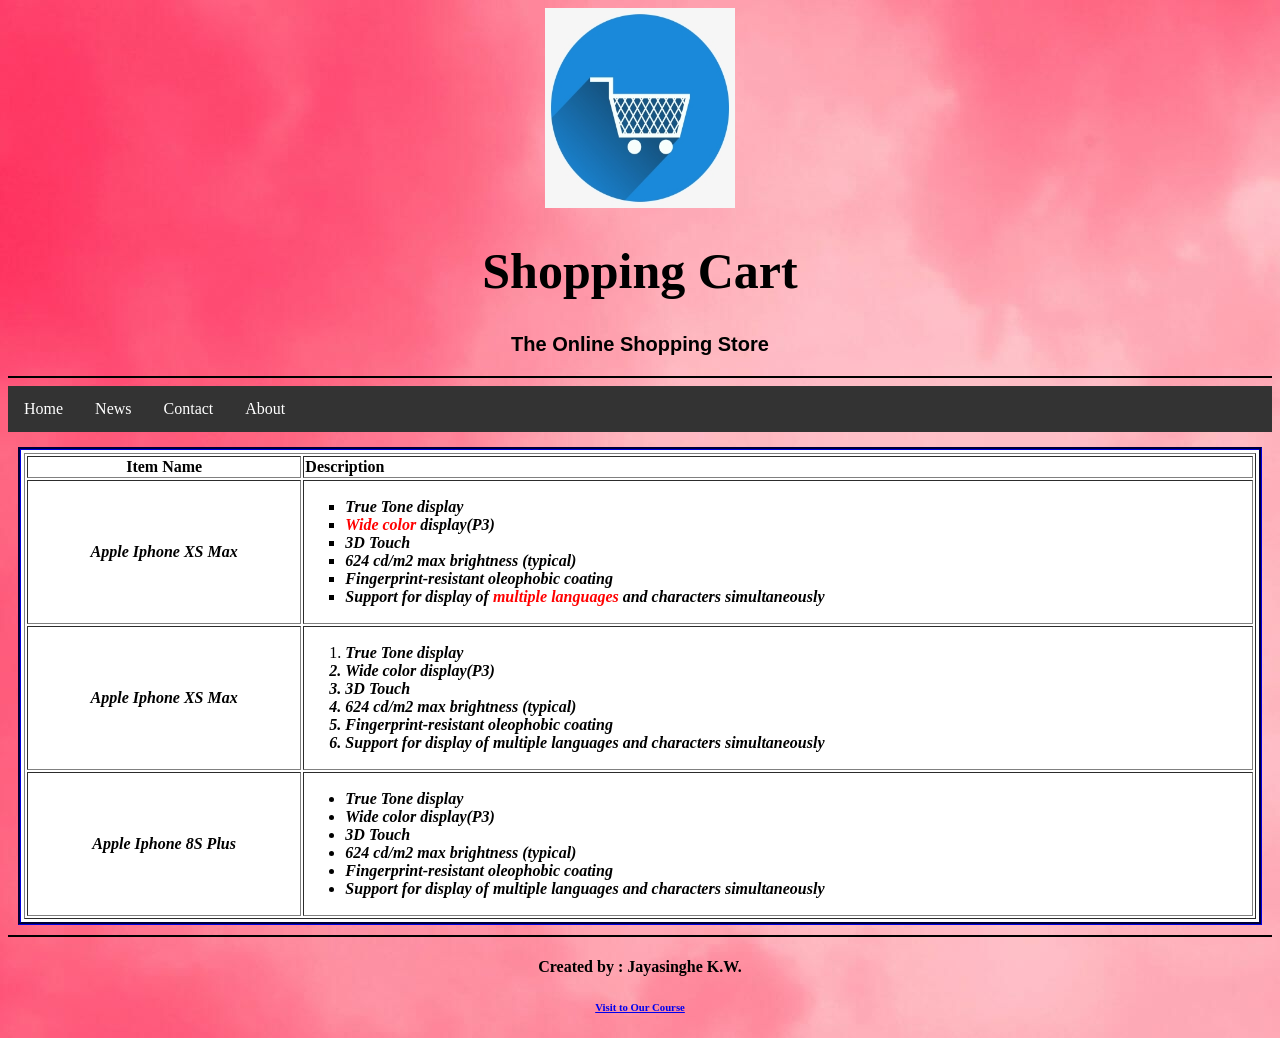
<file: IWT/Labs/Lab 04/IWT/src/index.html>
<!DOCTYPE html>
<html>
	<head>
		<!-- add a title (a) -->
		<title>My Shopping Cart</title>

		<!-- link to the css file -->
		<link rel="stylesheet" href="style/styles.css">

	</head>
	<body>
		
		<!-- add a logo (b) -->
		<img src="images/logo.png" alt="logo" width="200" height="200" class="logo">

		<center>
			<!-- add a header (c)-->
			<h1 class="head1">Shopping Cart</h1>
			<!-- add a sub-header (c) -->
			<h3 class="head3">The Online Shopping Store</h3>
		</center>
		<!-- add a horizontal line (d)-->
		<hr>
		<!-- add a horizontal menu (e) -->
		<ul class="navbar">
		  <li><a href="index.html">Home</a></li>
		  <li><a href="news.html">News</a></li>
		  <li><a href="">Contact</a></li>
		  <li><a href="">About</a></li>
		</ul>
		<!-- add a table (f)-->
		<div class="productData margin" style="border-style: groove; border-color: darkblue;">
			<table border="1" width="100%">
				<tr>
					<th>Item Name</th>
					<th class="left">Description</th>
				</tr>
				<tr>
					<td class="center"><b><i>Apple Iphone XS Max</i></b></td>
					<td>
						<ul style="list-style-type:square">
						  <li><b><i>True Tone display</li>
						  <li><span>Wide color</span> display(P3)</li>
						  <li>3D Touch</li>
						  <li>624 cd/m2 max brightness (typical)</li>
						  <li>Fingerprint-resistant oleophobic coating</li>
						  <li>Support for display of <span>multiple languages</span> and characters simultaneously</b></i></li>
						</ul>
					</td>
				</tr>
				<tr>
					<td class="center"><b><i>Apple Iphone XS Max</i></b></td>
					<td>
						<ol>
						  <li><b><i>True Tone display</li>
						  <li>Wide color display(P3)</li>
						  <li>3D Touch</li>
						  <li>624 cd/m2 max brightness (typical)</li>
						  <li>Fingerprint-resistant oleophobic coating</li>
						  <li>Support for display of multiple languages and characters simultaneously</li></b></i>
						</ol>
					</td>
				</tr>
				<tr>
					<td class="center"><b><i>Apple Iphone 8S Plus</i></b></td>
					<td>
						<ul type="disc">
						  <li><b><i>True Tone display</li>
						  <li>Wide color display(P3)</li>
						  <li>3D Touch</li>
						  <li>624 cd/m2 max brightness (typical)</li>
						  <li>Fingerprint-resistant oleophobic coating</li>
						  <li>Support for display of multiple languages and characters simultaneously</b></i></li>
						</ul>
					</td>
				</tr>
			</table>
		</div>
		<!-- add a horizontal line (d)-->
		<hr>
		<!-- add a footer (g)-->
		
		<h4>Created by : Jayasinghe K.W.</h4>
		<center>
			<h6><a href="http://courseweb.sliit.lk">Visit to Our Course</a></h6>
		</center>

		<script src="js/myScript.js"></script>
	</body>
</html>
</file>
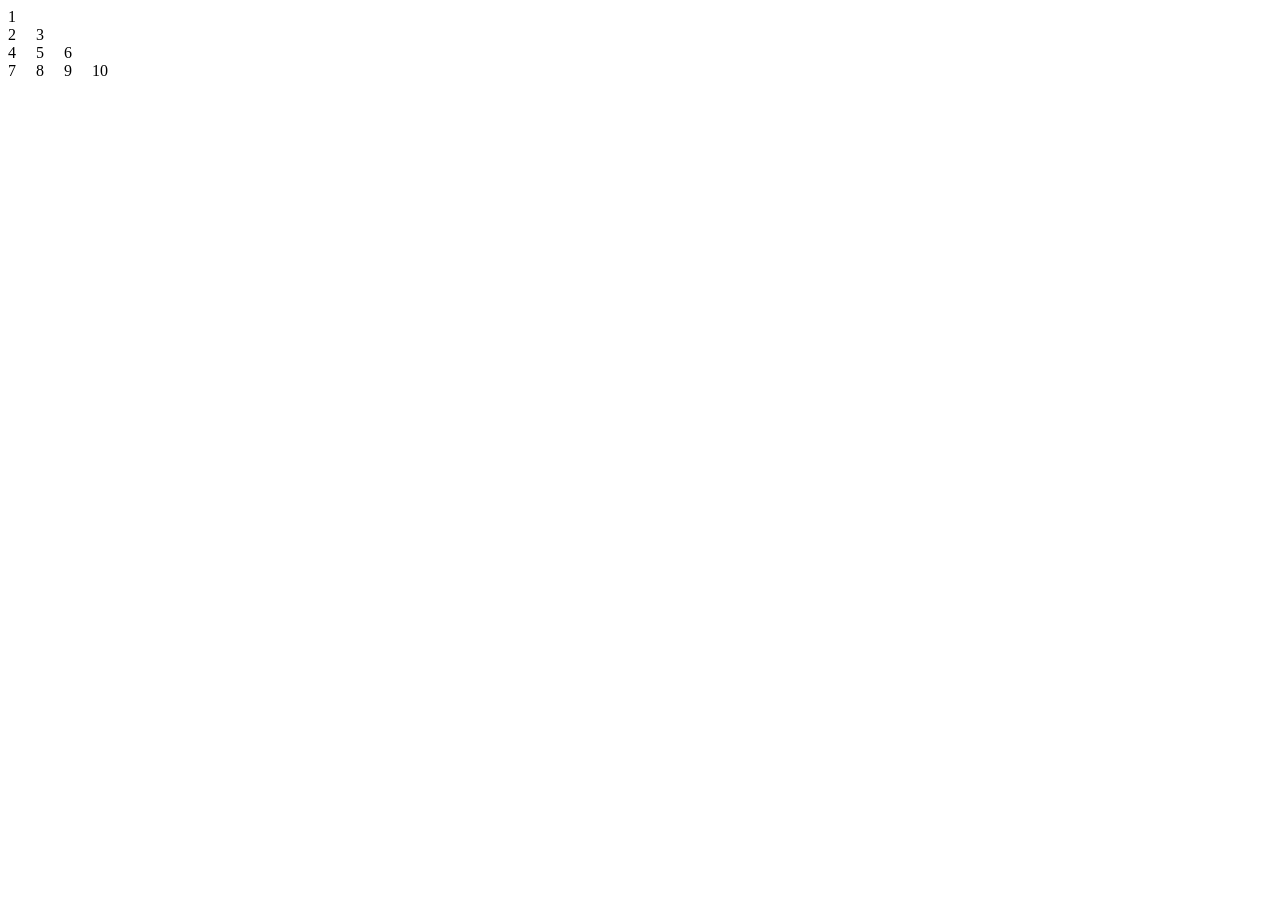
<file: IWT/Labs/Lab 04/Exercise 3/pattern.html>
<!DOCTYPE html>
<html>
	<head>
        <title>Lab 04 | Exercise 2</title>
	</head>
	<body>
		<script type="text/javascript">
		    var count = 1;
		    for(var i=1; i<=4; i++)
		    {
			for(var j=0; j<i; j++)
			{
			    document.write(count + "&nbsp&nbsp&nbsp&nbsp&nbsp"); //&nbsp for space between numbers
			    count++;
			}
			document.write("<br>");
		    }
        	</script>
	</body>
</html>
</file>
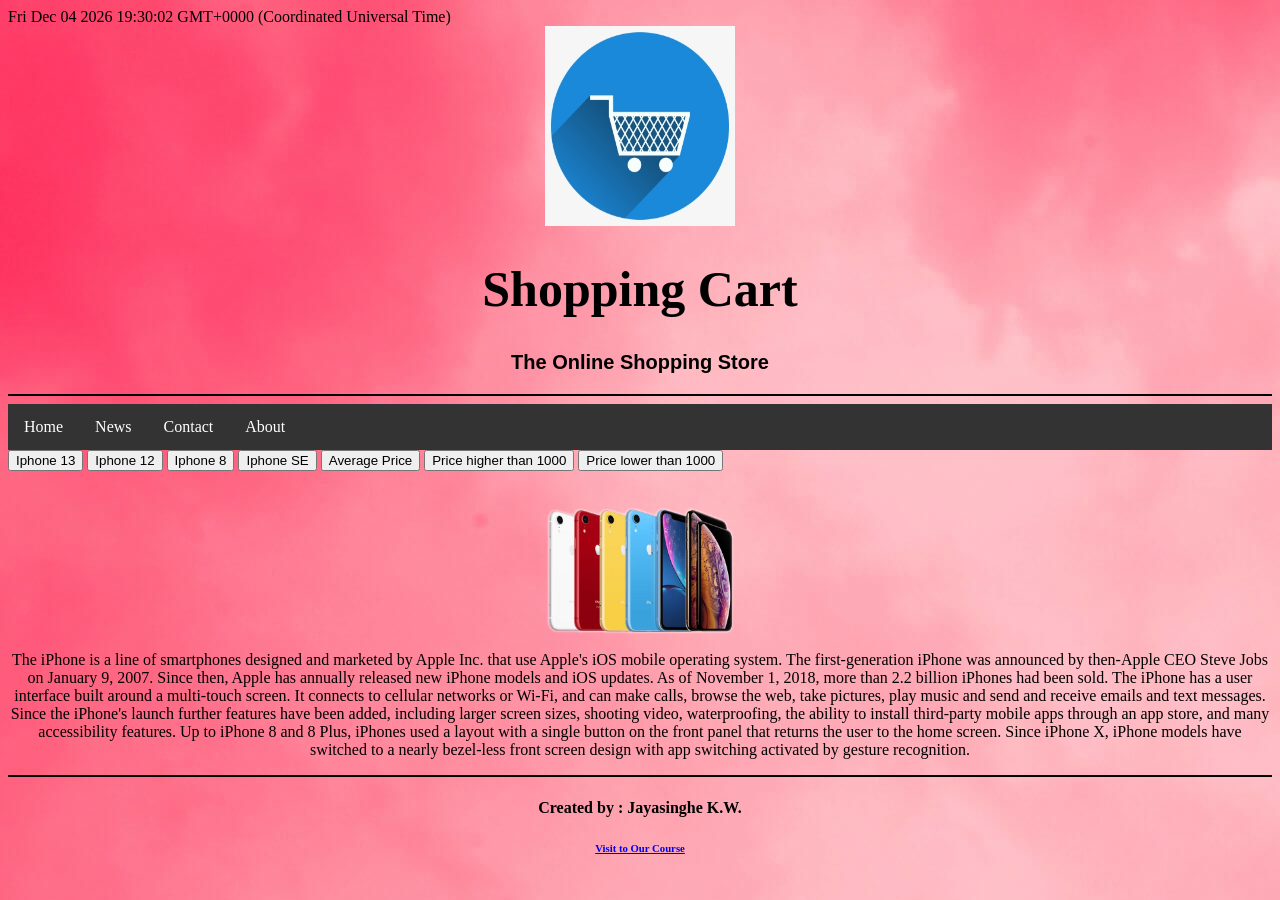
<file: IWT/Labs/Lab 04/IWT/src/news.html>
<!DOCTYPE html>
<html>
	<head>
		<!-- add a title (a) -->
		<title>My Shopping Cart</title>

		<!-- link to the css file -->
		<link rel="stylesheet" href="style/styles.css">

        <script>
            document.write(Date());
        </script>

	</head>
	<body>
		
		<!-- add a logo (b) -->
		<img src="images/logo.png" alt="logo" width="200" height="200" class="logo">

		<center>
			<!-- add a header (c)-->
			<h1 class="head1">Shopping Cart</h1>
			<!-- add a sub-header (c) -->
			<h3 class="head3">The Online Shopping Store</h3>
		</center>
		<!-- add a horizontal line (d)-->
		<hr>
		<!-- add a horizontal menu (e) -->
		<ul class="navbar">
		  <li><a href="index.html">Home</a></li>
		  <li><a href="news.html">News</a></li>
		  <li><a href="">Contact</a></li>
		  <li><a href="">About</a></li>
		</ul>
		
        <div>
            <button type="button" id="btn1" onclick="loadData('btn1')">Iphone 13</button>
            <button type="button" id="btn2" onclick="loadData('btn2')">Iphone 12</button>
            <button type="button" id="btn3" onclick="loadData('btn3')">Iphone 8</button>
            <button type="button" id="btn4" onclick="loadData('btn4')">Iphone SE</button>
            <button type="button" id="btn5" onclick="priceForInLoop()">Average Price</button>
            <button type="button" id="btn6" onclick="priceHigher()">Price higher than 1000</button>
            <button type="button" id="btn7" onclick="priceLower()">Price lower than 1000</button>
        </div>
        <br><br>
        <img class="logo" id="phoneimg" src="images/iphones.png" alt="Image not found" width="200px">
        <p class="center" id="para">
            The iPhone is a line of smartphones designed and marketed by Apple Inc. that use Apple's iOS mobile operating system. 
            The first-generation iPhone was announced by then-Apple CEO Steve Jobs on January 9, 2007. Since then, Apple has 
            annually released new iPhone models and iOS updates. As of November 1, 2018, more than 2.2 billion iPhones had been sold. 
            The iPhone has a user interface built around a multi-touch screen. It connects to cellular networks or Wi-Fi, and can make 
            calls, browse the web, take pictures, play music and send and receive emails and text messages. Since the iPhone's launch 
            further features have been added, including larger screen sizes, shooting video, waterproofing, the ability to install 
            third-party mobile apps through an app store, and many accessibility features. Up to iPhone 8 and 8 Plus, iPhones used a 
            layout with a single button on the front panel that returns the user to the home screen. Since iPhone X, iPhone models 
            have switched to a nearly bezel-less front screen design with app switching activated by gesture recognition.</p>
		<!-- add a horizontal line (d)-->
		<hr>
		<!-- add a footer (g)-->
		
		<h4>Created by : Jayasinghe K.W.</h4>
		<center>
			<h6><a href="http://courseweb.sliit.lk">Visit to Our Course</a></h6>
		</center>

		<script src="js/myScript.js"></script>
	</body>
</html>
</file>
<file: IWT/Labs/Lab 04/IWT/src/style/styles.css>
body {
    background-image: url("../images/background.jpg");
   }

.logo {
    display: block;
    margin-left: auto;
    margin-right: auto;
    width: 15%;
}

.head1 {
    font-family: 'Times New Roman', Times, serif;
    font-size: 50px;
}

.head3 {
    font-family: 'Trebuchet MS', 'Lucida Sans Unicode', 'Lucida Grande', 'Lucida Sans', Arial, sans-serif;
    font-size: 20px;
}

hr {
    border: 1px solid black;
}

.navbar {
    list-style-type: none;
    margin: 0;
    padding: 0;
    overflow: hidden;
    background-color: #333;
}

.navbar li {
    float: left;
}
  
.navbar li a {
    display: block;
    color: white;
    text-align: center;
    padding: 14px 16px;
    text-decoration: none;
}

.navbar li a:hover {
    background-color: #111;
}

.productData {
    background-color: white;
    padding: 3px;
}

.center {
    text-align: center;
}

.left {
    text-align: left;
}

span {
    color: red;
}

.margin {
    margin-top: 15px;
    margin-left: 10px;
    margin-right: 10px;
    margin-bottom: 10px;
}

h4 {
    text-align: center;
    font-family: 'Times New Roman', Times, serif;
}
</file>
